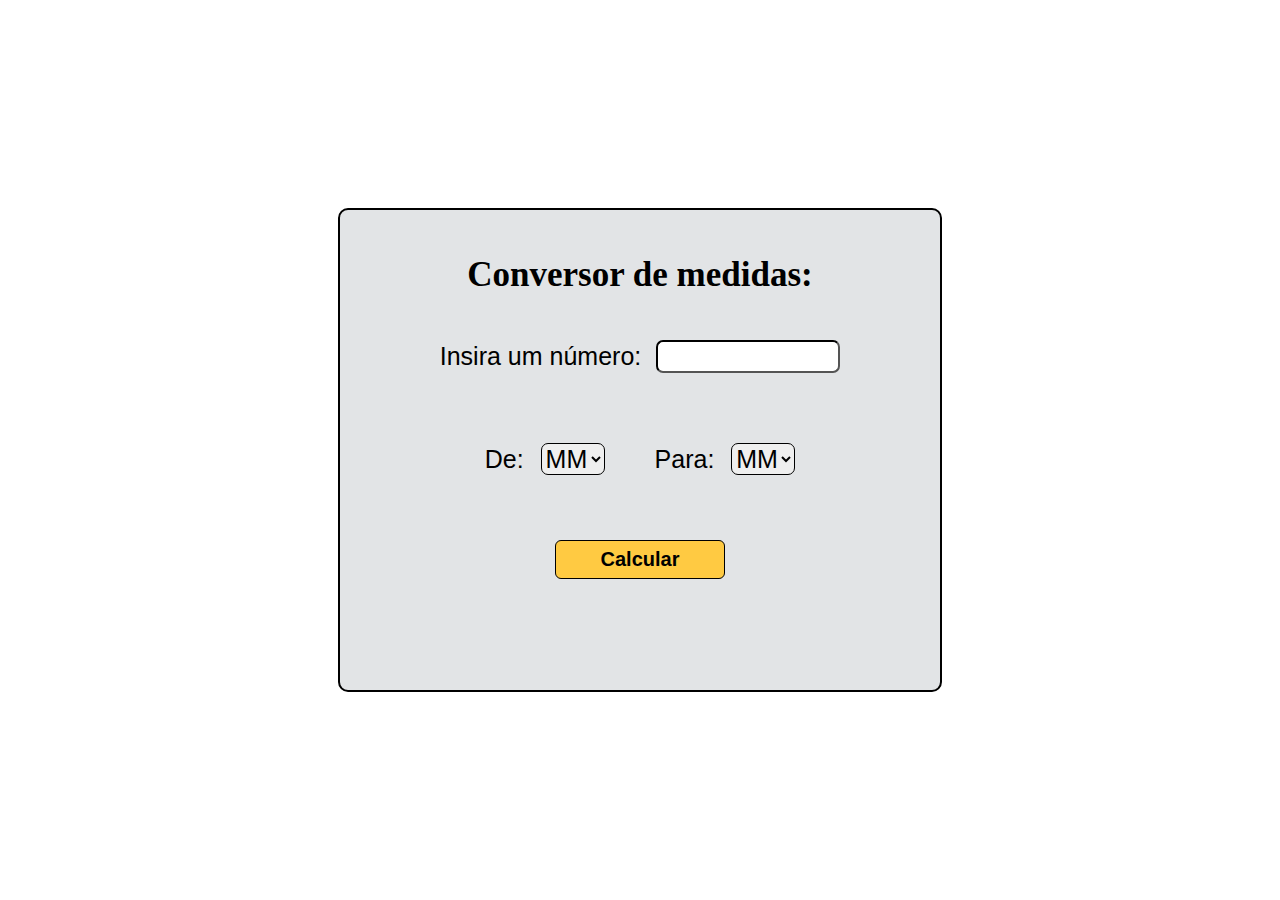
<file: Conversor de Medidas/index.html>
<!DOCTYPE html>
<html lang="pt-br">

<head>
    <meta charset="UTF-8">
    <meta http-equiv="X-UA-Compatible" content="IE=edge">
    <meta name="viewport" content="width=device-width, initial-scale=1.0">
    <link rel="stylesheet" href="styles.css">
    <title>Document</title>
</head>

<body>
    <div class="container">


        <div class="central">
            <h1>Conversor de medidas:</h1>

            <label class="num">Insira um número:
                <input type="number" id="txtNumero">
            </label>

            <div class="tipos">
                <label>De:
                    <select id="slcAntes">
                        <option>MM</option>
                        <option>CM</option>
                        <option>M</option>
                        <option>KM</option>
                    </select>
                </label>

                <label>Para:
                    <select id="slcDepois">
                        <option>MM</option>
                        <option>CM</option>
                        <option>M</option>
                        <option>KM</option>
                    </select>
                </label>
            </div>

            <button onclick="fnCalcula()">Calcular</button>

            <span class="resultado" id="resultado"></span>

        </div>
    </div>
    <script src="scripts.js"></script>
</body>

</html>
</file>
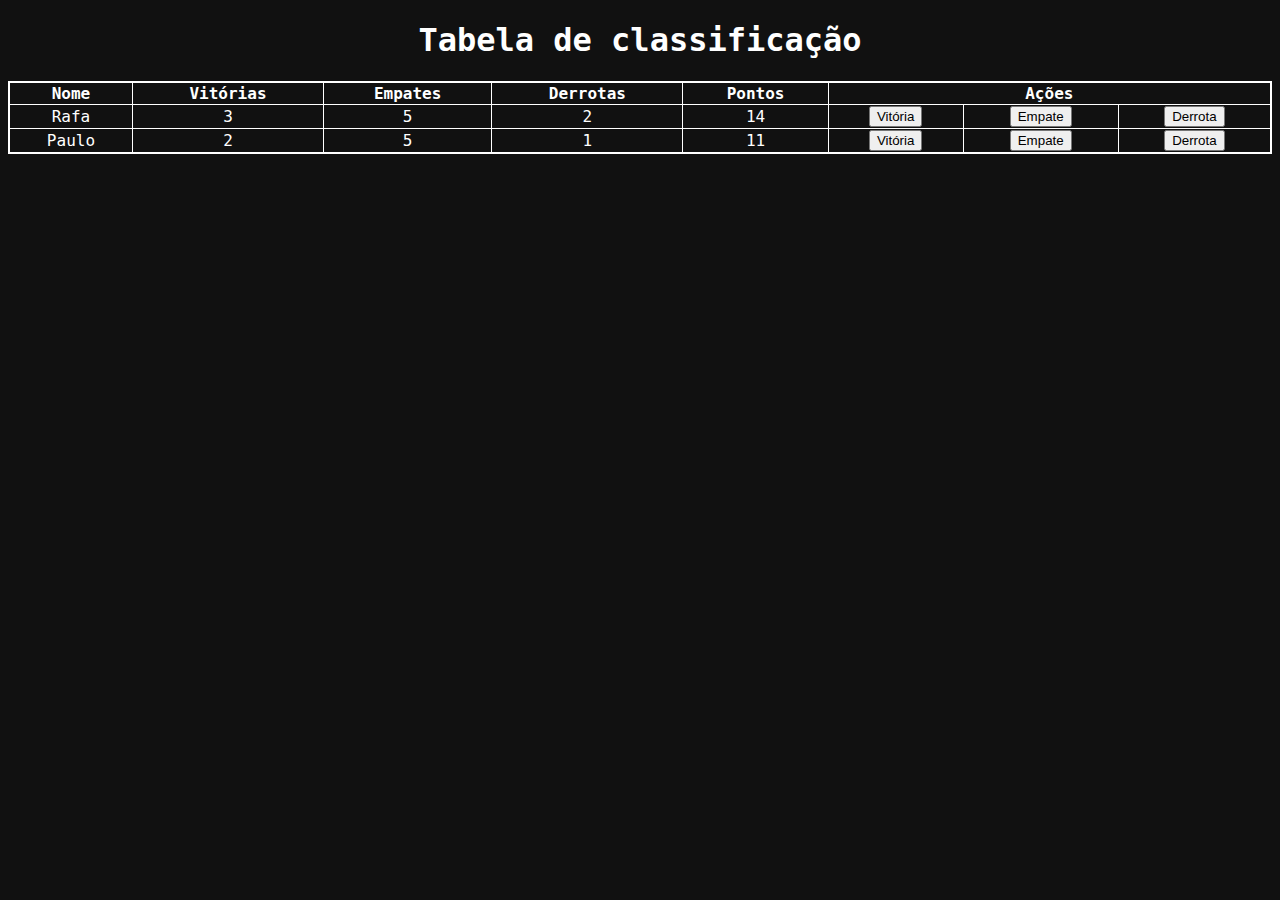
<file: Tabela de Classificação/index.html>
<!DOCTYPE html>
<html lang="pt-br">

<head>
    <meta charset="UTF-8">
    <meta http-equiv="X-UA-Compatible" content="IE=edge">
    <meta name="viewport" content="width=device-width, initial-scale=1.0">
    <link rel="stylesheet" href="styles.css">
    <title>Document</title>
</head>

<body>
    <h1>Tabela de classificação</h1>

    <table style="width:100%">
        <thead>
            <tr>
                <th>Nome</th>
                <th>Vitórias</th>
                <th>Empates</th>
                <th>Derrotas</th>
                <th>Pontos</th>
                <th colspan="3">Ações</th>
            </tr>
        </thead>
        <tbody id="tabelaJogadores">
            <!--               
            <tr>
              <td>Paulo</td>
              <td>2</td>
              <td>1</td>
              <td>1</td>
              <td>7</td>
              <td><button onClick="adicionarVitoria()">Vitória</button></td>
              <td><button onClick="adicionarEmpate()">Empate</button></td>
              <td><button onClick="adicionarDerrota()">Derrota</button></td>
            </tr>
            <tr>
              <td>Rafa</td>
              <td>1</td>
              <td>4</td>
              <td>2</td>
              <td>7</td>
              <td><button onClick="adicionarVitoria()">Vitória</button></td>
              <td><button onClick="adicionarEmpate()">Empate</button></td>
              <td><button onClick="adicionarDerrota()">Derrota</button></td>
            </tr>
        -->
        </tbody>
    </table>
    <script src="scripts.js"></script>
</body>

</html>
</file>
<file: Conversor de Medidas/styles.css>
* {
    margin: 0;
    padding: 0;
    font-family: -apple-system, BlinkMacSystemFont, 'Segoe UI', Roboto, Oxygen, Ubuntu, Cantarell, 'Open Sans', 'Helvetica Neue', sans-serif;
    font-size: 25px;
}

body {
    background-image: url('https://www.bradaronson.com/wp-content/uploads/2012/04/Performance-Measures.jpg');
    background-repeat: no-repeat;
    background-size: cover;
}

.container {
    display: flex;
    align-items: center;
    justify-content: center;
    width: 100vw;
    height: 100vh;
}

.central {
    width: 600px;
    height: 480px;
    background-color: #e1e3e6fa;
    border: 2px solid;
    border-radius: 10px;
}

.num,
.tipos,
button,
.resultado,
h1 {
    width: 100%;
    display: flex;
    align-items: center;
    justify-content: center;
    margin-top: 45px;
}

h1 {
    font-family: consolas;
    font-size: 35px;
}

.num>input {
    width: 30%;
    margin-left: 15px;
    text-align: center;
    border-color: #000;
    border-radius: 7px;
}

.tipos>label>select {
    margin-left: 10px;
    border-color: #000;
    border-radius: 7px;
}

.tipos>label {
    padding: 25px;
}

button {
    width: 170px;
    cursor: pointer;
    margin: 40px auto 0 auto;
    padding: 7px;
    border: 1px solid #000;
    border-radius: 6px;
    font-size: 20px;
    font-weight: bold;
    background-color: #ffca42;
}

button:hover {
    background-color: #e1e3e6;
}

.resultado {
    margin-top: 30px;
    font-weight: bold;
}
</file>
<file: Tabela de Classificação/styles.css>
* {
    text-align: center;
}

body {
    font-family: 'Roboto Mono', monospace;
    min-height: 400px;
    background-image: url('https://www.alura.com.br/assets/img/imersoes/dev-2021/tabela-classificacao-bg.png');
    background-color: #111;
    background-size: 100%;
    background-position: center;
    background-repeat: no-repeat;
}

.container {
    text-align: center;
    padding: 20px;
    height: 100vh;
}

.page-title {
    color: #ffffff;
    margin: 0 0 5px;
}

.page-subtitle {
    color: #ffffff;
    margin-top: 5px;
}

.page-logo {
    width: 200px;
}

.alura-logo {
    width: 40px;
    position: absolute;
    top: 10px;
    right: 10px;
}

table {
    border: 2px solid white;
    border-collapse: collapse;
}

h1 {
    color: white;
}

th, tr, td {
    border: solid 1px white;
    color: white;
}
</file>
